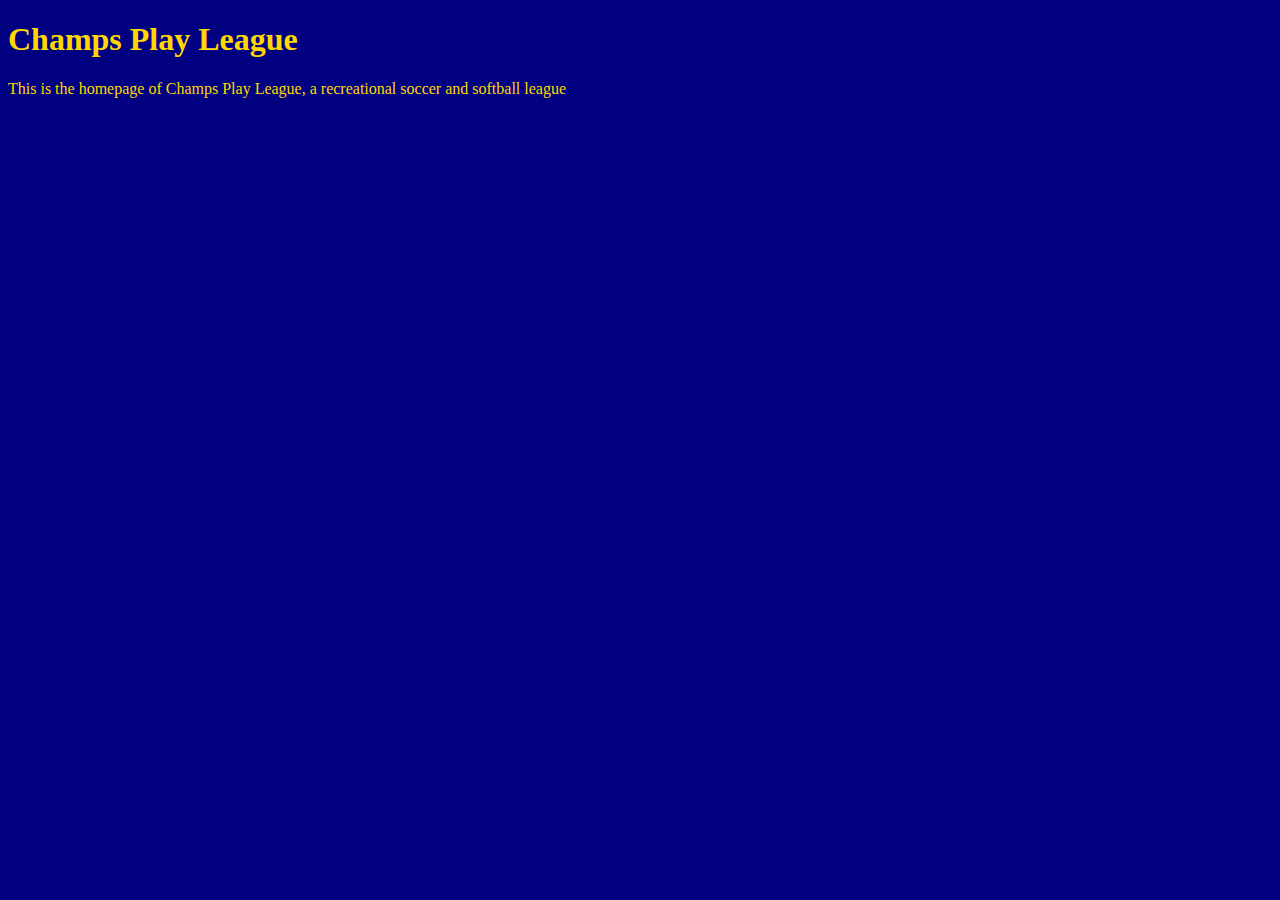
<file: Unit 1 project/index.html>
<!DOCTYPE html>
<html>
<head><link rel="stylesheet" type="text/css" href="styles.css">
	<title>WoodWorks Design</title>
		<body>
			<h1>Champs Play League</h1>
			<p>This is the homepage of Champs Play League, a recreational soccer and softball league</p>
		</body>
</html>
</file>
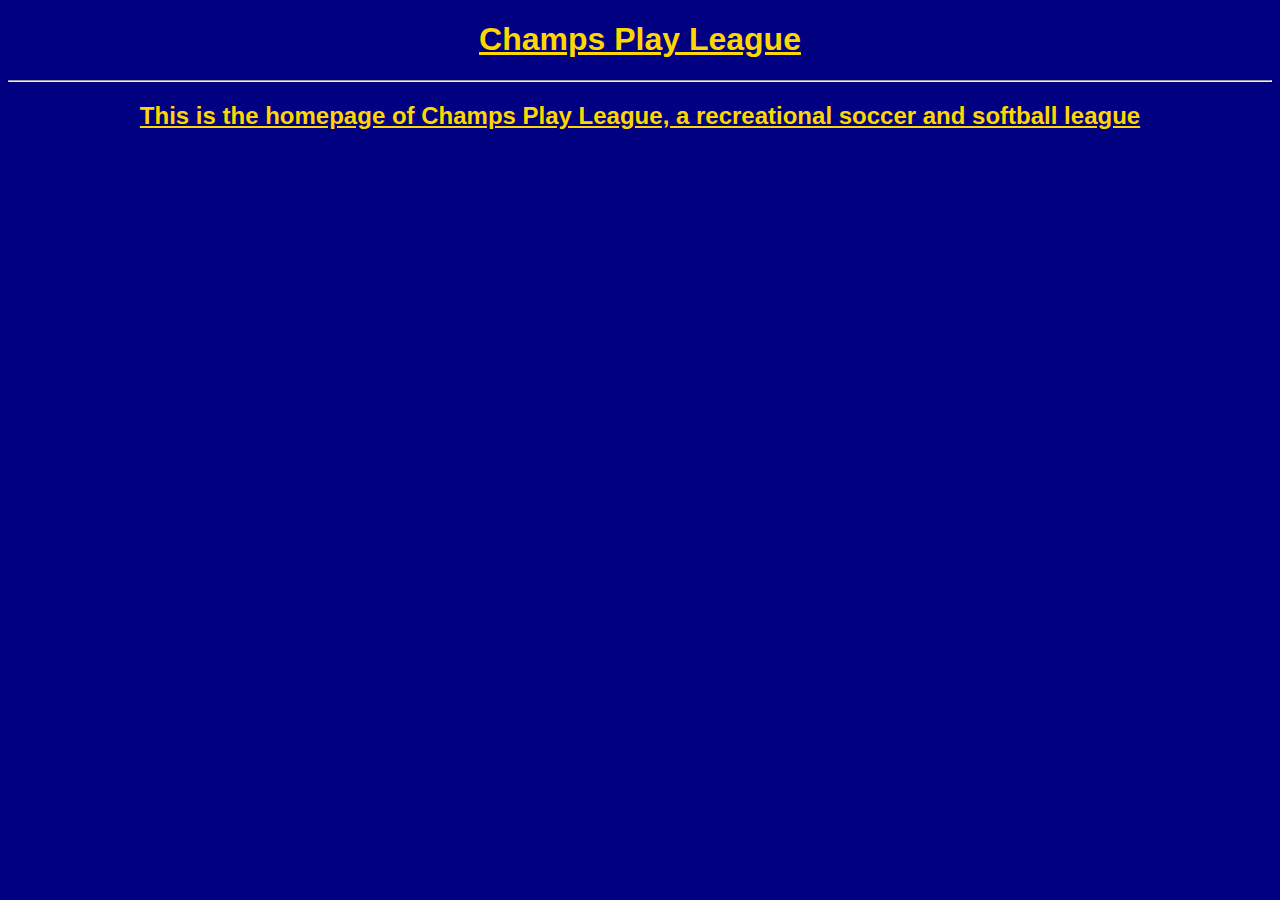
<file: unit_1/index.html>
<!DOCTYPE html>
<html>
<head><link rel="stylesheet" type="text/css" href="styles.css">
	<title>WoodWorks Design</title>
		<body>
			<h1>Champs Play League</h1>
			<hr>
			<h2>This is the homepage of Champs Play League, a recreational soccer and softball league</h2>
			<p>
		</body>
</html>
</file>
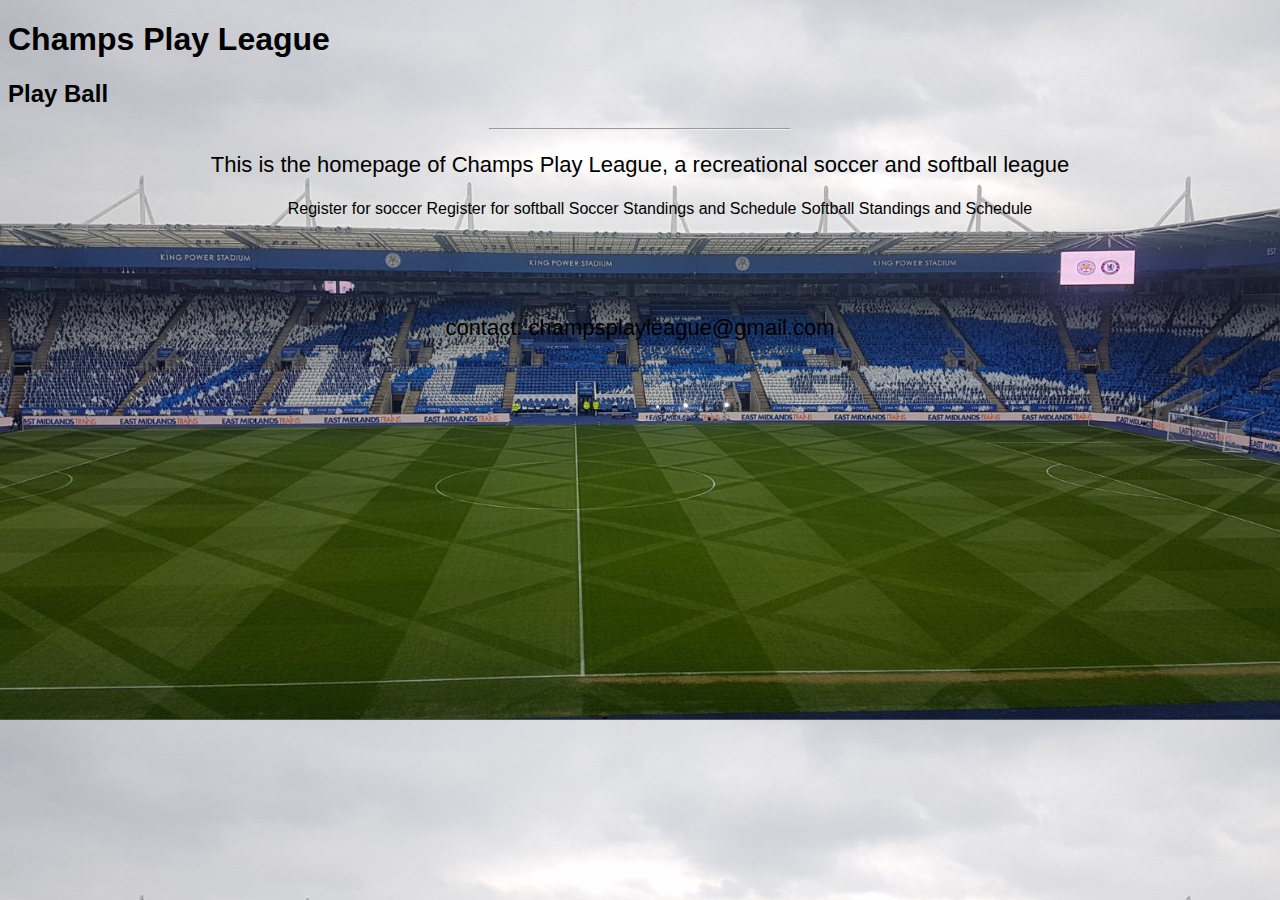
<file: unit_3/index.html>
<!DOCTYPE html>
<html>
  <head>
    <link rel="stylesheet" type="text/css" href="Style3.css">
  </head>
  <body>
    <h1>Champs Play League</h1>
    <h2>Play Ball</h2>
    <hr>
    <p>This is the homepage of Champs Play League, a recreational soccer and softball league</p>
    <div id="options">
    <ul>
      <li>Register for soccer</li>
      <li>Register for softball</li>
      <li>Soccer Standings and Schedule</li>
      <li>Softball Standings and Schedule</li>
    </div>
    <br>
    <br>
    <br>
    <p>contact: champsplayleague@gmail.com</p>
  </body>
  
</html>
</file>
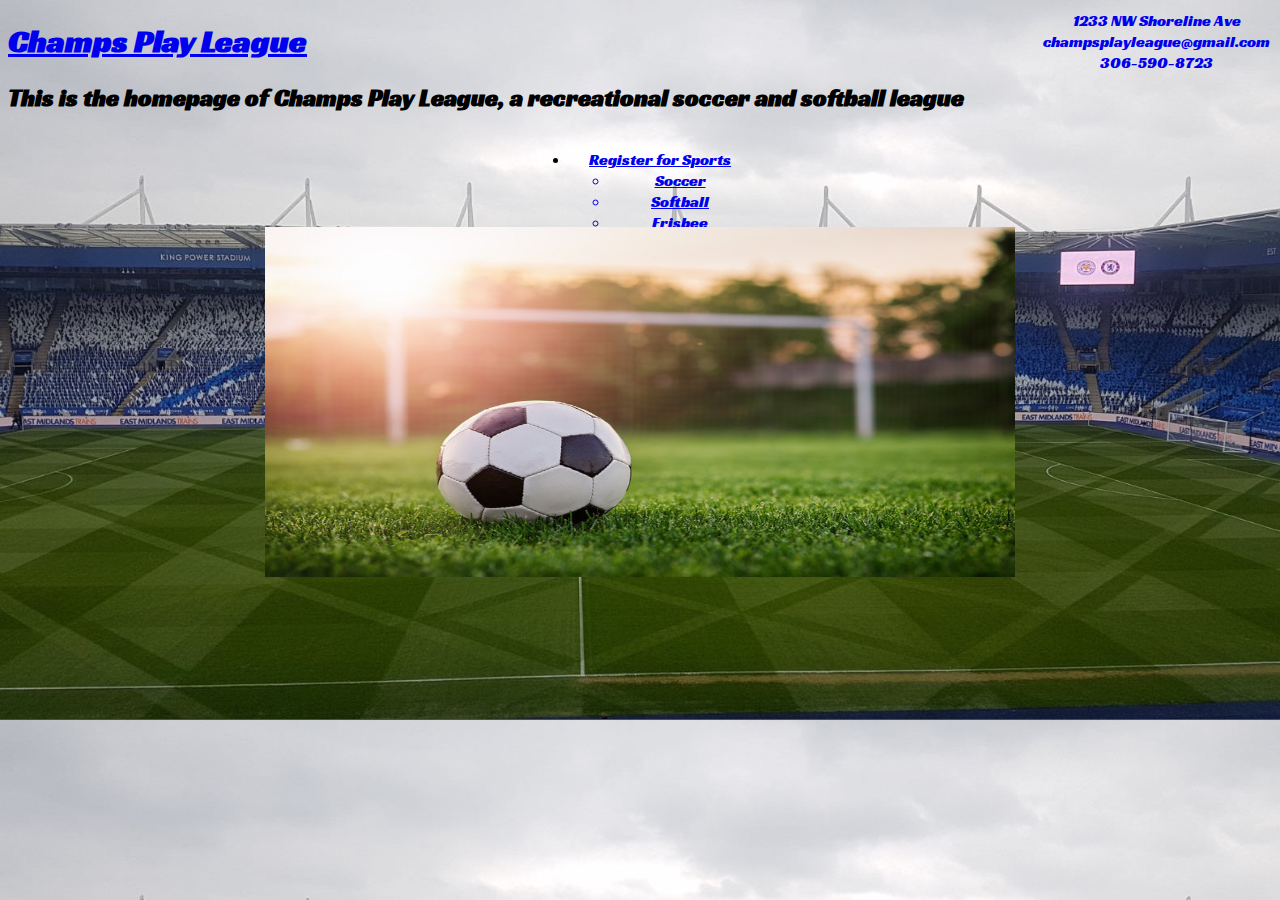
<file: unit_4/index.html>
<!DOCTYPE html>
<html>
  <head>
  <title>Champs Play League</title>
  
  <meta http-equiv="Content-Type" content="text/html; charset=UTF-8" />
  
  <link rel="stylesheet" type="text/css" href="Style3.css" />
</head>

<body class="homepage">
  <div id="header">
        <div class="container">
            <h1><a href="#" id="logo">Champs Play League</a></h1>
          <h2>This is the homepage of Champs Play League, a recreational soccer and softball league</h2>
</div>
</div>
  <div id="menu-outer">
    <div class="table">
      <ul>
        <li><a href="#">Register for Sports</li>
          <ul>
            <li>Soccer</li>
             <li>Softball</li>
              <li>Frisbee</li>
            </ul>
        <li><a href="#">Standings and Schedules</li>
        <li><a href="#">FAQ</li>
        <li><a href="#">About</li>
      </ul>
    </div>
  </div>
  <div id="contact">
  1233 NW Shoreline Ave <br />
  champsplayleague@gmail.com <br />
   306-590-8723<br />
  </div>
  <div id="content">
  <img src="soccer_generic.jpg" alt="soccer pic" height="350" width="750">
</div>
  </body>
  
</html>
</file>
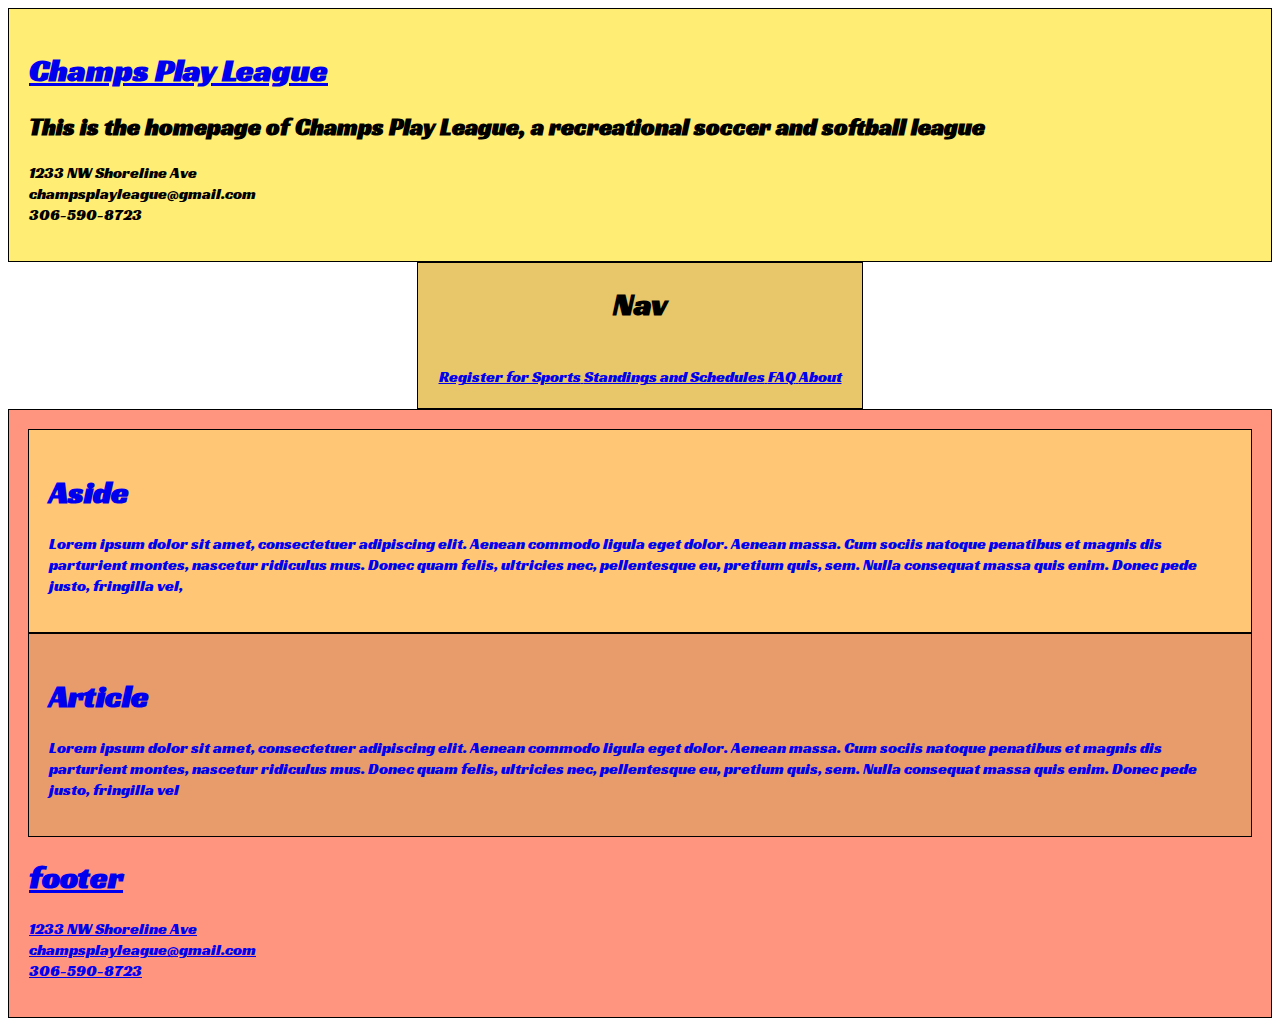
<file: unit_5/index.html>
<!DOCTYPE html>
<html>
  <head>
  <title>Champs Play League</title>
  
  <meta http-equiv="Content-Type" content="text/html; charset=UTF-8" />
  
  <link rel="stylesheet" type="text/css" href="Style3.css" />
</head>

<body>
    <div class="wrapper">
    <header>
<h1><a href="#" id="logo">Champs Play League</a></h1>
          <h2>This is the homepage of Champs Play League, a recreational soccer and softball league</h2>
          <p>1233 NW Shoreline Ave <br />
  champsplayleague@gmail.com <br />
   306-590-8723<br /></p>
    </header>
    <nav>
    	<h1>Nav</h1>
<ul>
        <li><a href="#">Register for Sports</li>
        <li><a href="#">Standings and Schedules</li>
        <li><a href="#">FAQ</li>
        <li><a href="#">About</li>
      </ul>
    </nav>
    <section id="one"> 
        <aside class="picture">
        	<h1>Aside</h1>
        	<p>Lorem ipsum dolor sit amet, consectetuer adipiscing elit. Aenean commodo ligula eget dolor. Aenean massa. Cum sociis natoque penatibus et magnis dis parturient montes, nascetur ridiculus mus. Donec quam felis, ultricies nec, pellentesque eu, pretium quis, sem. Nulla consequat massa quis enim. Donec pede justo, fringilla vel, 
        	</p>
        </aside>
        <article class="description">
        	<h1>Article</h1>
        <p>Lorem ipsum dolor sit amet, consectetuer adipiscing elit. Aenean commodo ligula eget dolor. Aenean massa. Cum sociis natoque penatibus et magnis dis parturient montes, nascetur ridiculus mus. Donec quam felis, ultricies nec, pellentesque eu, pretium quis, sem. Nulla consequat massa quis enim. Donec pede justo, fringilla vel</p> 
        </article>
    </section>
    <footer>
    	<h1>footer</h1>
<p>1233 NW Shoreline Ave <br />
  champsplayleague@gmail.com <br />
   306-590-8723<br /></p>
    </footer>
    </div>
</body>
</html>
</file>
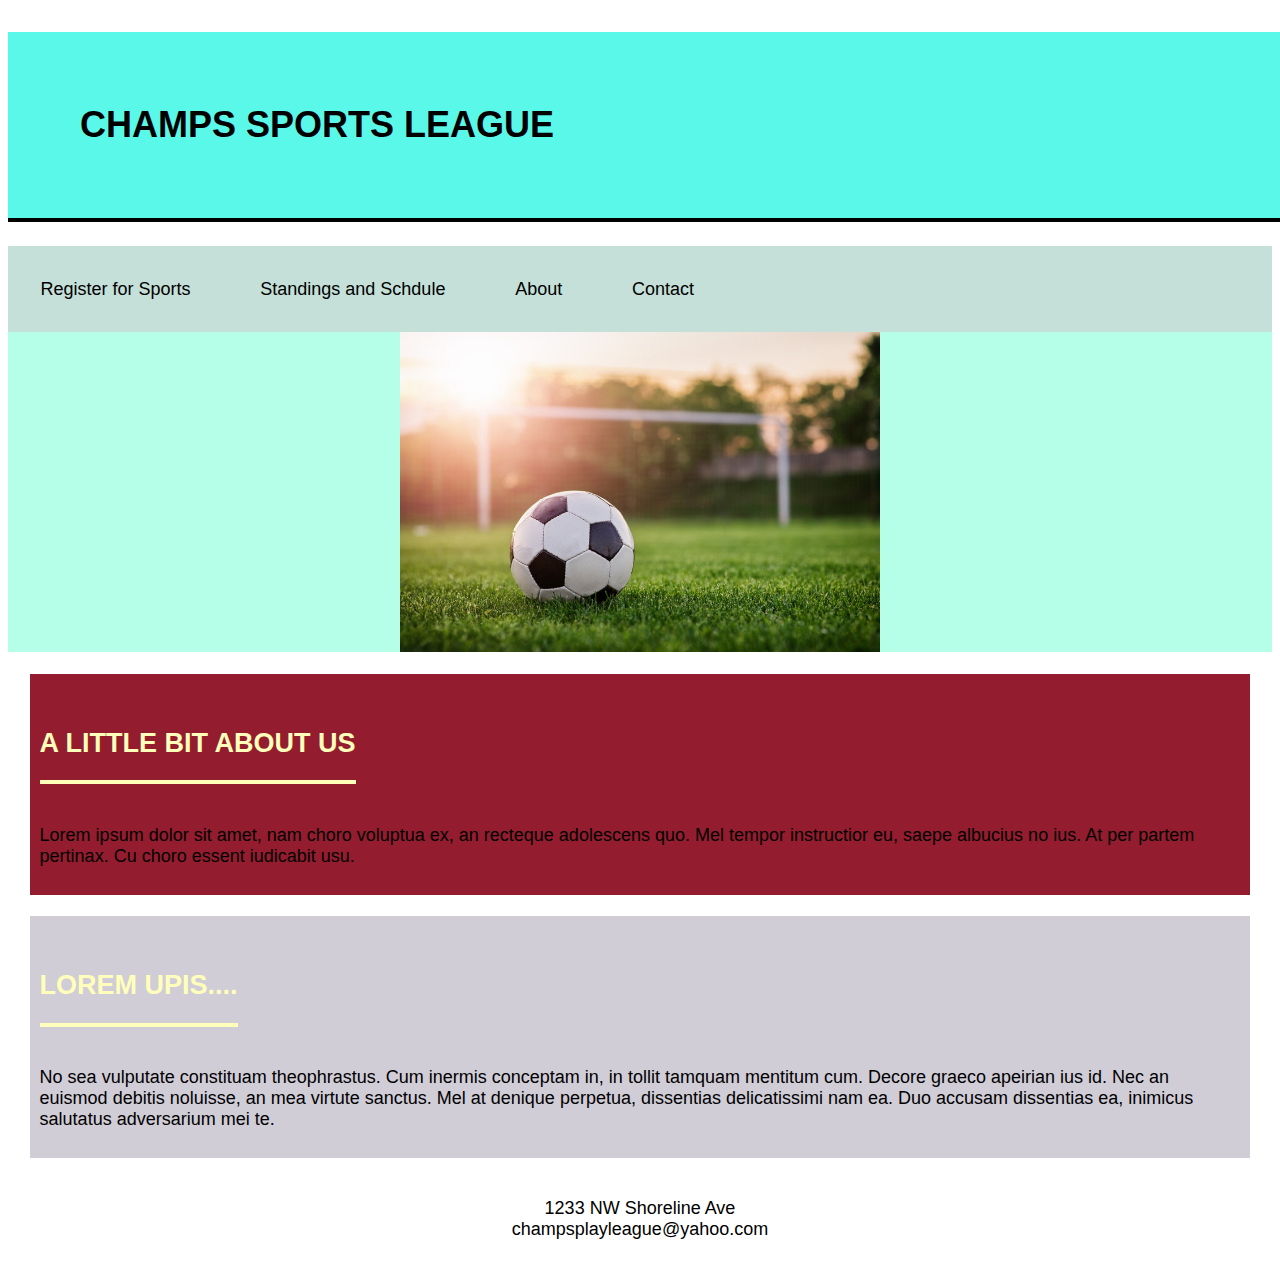
<file: unit_6/index.html>
<!DOCTYPE html>
<html>
  <head>
    <title>Champs Sports League</title>
    <link rel="stylesheet" href="Style3.css">
  </head>

  <body>
    <header>
      <h1>Champs Sports League</h1>
      
    </header>

     <nav>
        <a href="#">Register for Sports</a>
        <a href="#">Standings and Schdule</a>
        <a href="#">About</a>   
        <a href="#">Contact</a>              
      </nav>
      <div id="hero">
      <img src="soccer_generic.jpg">
      </div>

<section>
  <article>

      <h2>A little bit about us</h2>
      <p>Lorem ipsum dolor sit amet, nam choro voluptua ex, an recteque adolescens quo. Mel tempor instructior eu, saepe albucius no ius. At per partem pertinax. Cu choro essent iudicabit usu.</p>

  </article>

<aside>

     <h2>Lorem upis....</h2>
     <p>No sea vulputate constituam theophrastus. Cum inermis conceptam in, in tollit tamquam mentitum cum. Decore graeco apeirian ius id. Nec an euismod debitis noluisse, an mea virtute sanctus. Mel at denique perpetua, dissentias delicatissimi nam ea. Duo accusam dissentias ea, inimicus salutatus adversarium mei te.</p>

  </aside>
  </section>
<footer>
  1233 NW Shoreline Ave <br />
  champsplayleague@yahoo.com <br />
</footer>
   
  </body>

</html>
</file>
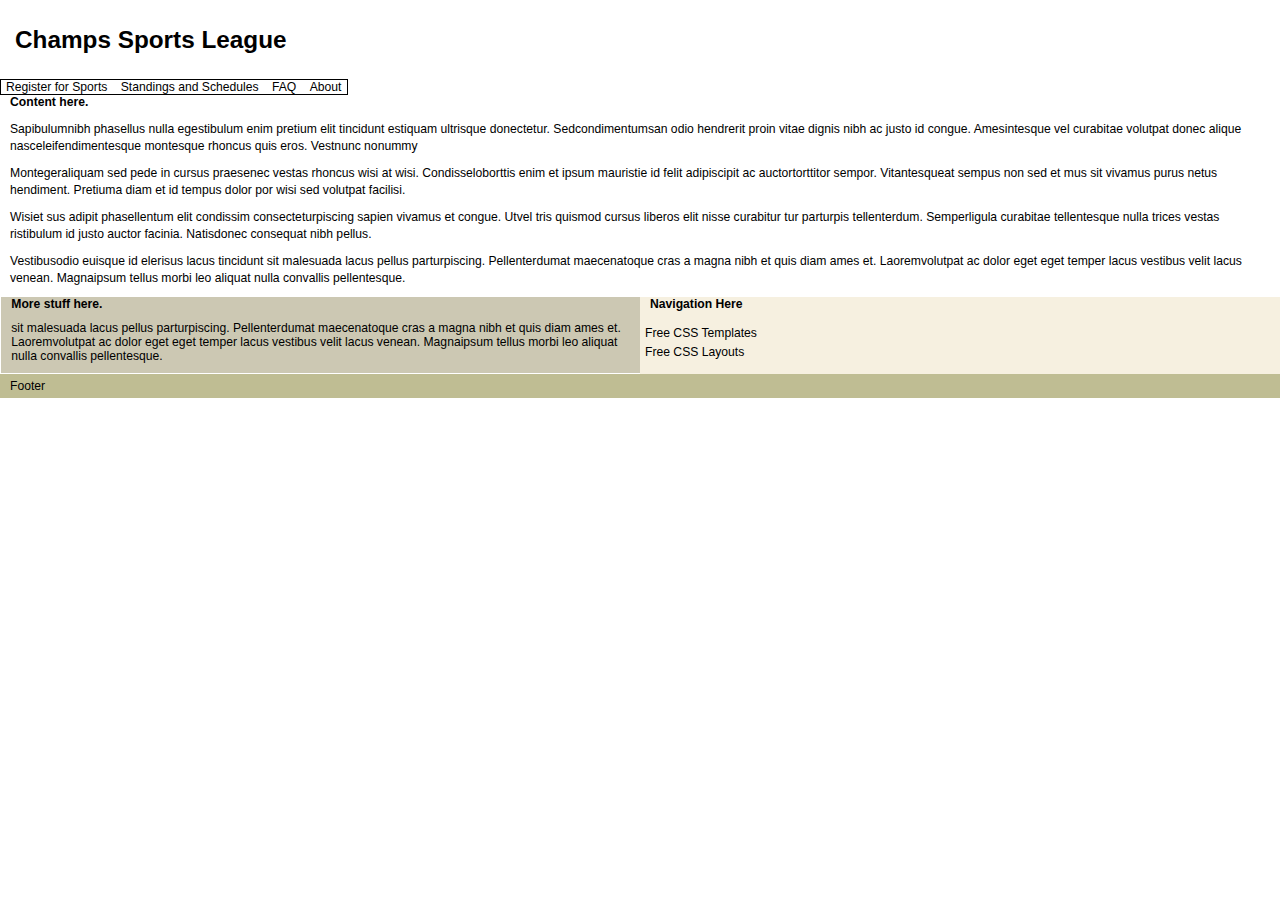
<file: unit_5/index 2.html>
<!DOCTYPE HTML>
<html>
<head>
<title>Champs Sports League</title>
<meta http-equiv="content-type" content="text/html; charset=iso-8859-1">
<link rel="stylesheet" type="text/css" href="styles2.css" />
</head>
<body>
<div id="container">
<div id="header"><h1><a href="file:///Users/brennansmallwood/Documents/GitHub/WoodWorks-Design.github.io/unit_5/index%202.html">Champs Sports League</a></h1></div>
  <nav>
          <a href="#">Register for Sports</a>
          <a href="#">Standings and Schedules</a>
          <a href="#">FAQ</a>
          <a href="#">About</a>
    
  </nav>
  <div id="wrapper">
    <div id="content">
      <p><strong>Content here.</strong></p>
      <p>Sapibulumnibh phasellus nulla egestibulum enim pretium elit tincidunt estiquam ultrisque donectetur. Sedcondimentumsan odio hendrerit proin vitae dignis nibh ac justo id congue. Amesintesque vel curabitae volutpat donec alique nasceleifendimentesque montesque rhoncus quis eros. Vestnunc nonummy</p>
      <p>Montegeraliquam sed pede in cursus praesenec vestas rhoncus wisi at wisi. Condisseloborttis enim et ipsum mauristie id felit adipiscipit ac auctortorttitor sempor. Vitantesqueat sempus non sed et mus sit vivamus purus netus hendiment. Pretiuma diam et id tempus dolor por wisi sed volutpat facilisi.</p>
      <p>Wisiet sus adipit phasellentum elit condissim consecteturpiscing sapien vivamus et congue. Utvel tris quismod cursus liberos elit nisse curabitur tur parturpis tellenterdum. Semperligula curabitae tellentesque nulla trices vestas ristibulum id justo auctor facinia. Natisdonec consequat nibh pellus.</p>
      <p>Vestibusodio euisque id elerisus lacus tincidunt sit malesuada lacus pellus parturpiscing. Pellenterdumat maecenatoque cras a magna nibh et quis diam ames et. Laoremvolutpat ac dolor eget eget temper lacus vestibus velit lacus venean. Magnaipsum tellus morbi leo aliquat nulla convallis pellentesque.</p>
    </div>
  </div>
  <div id="navigation">
    <p><strong>Navigation Here</strong></p>
    <ul>
      <li><a href="http://www.free-css.com/">Free CSS Templates</a></li>
      <li><a href="http://www.free-css.com/free-css-layouts.php">Free CSS Layouts</a></li>
    </ul>
  </div>
  <div id="extra">
    <p><strong>More stuff here.</strong></p>
    <p>sit malesuada lacus pellus parturpiscing. Pellenterdumat maecenatoque cras a magna nibh et quis diam ames et. Laoremvolutpat ac dolor eget eget temper lacus vestibus velit lacus venean. Magnaipsum tellus morbi leo aliquat nulla convallis pellentesque.</p>
  </div>
  <div id="footer">
    <p>Footer</p>
  </div>
</div>
</body>
</html>
</file>
<file: Unit 1 project/styles.css>
body {background-color: navy
}
h1, p {color: gold
}
</file>
<file: unit_1/styles.css>
body {background-color: navy;
      text-align: center;
    color: gold;
    font-family: Arial, sans-serif;
  font-weight: bold;
  text-decoration: underline;
}
</file>
<file: unit_3/Style3.css>
body {text-align: center;
  background: url("soccer_background.jpg");
  background-size: cover;
  color: Black;

  font-family: Helvetica;
}
h1, h2 {text-align: left;}
hr {
  width: 300px;
}
p {
  font-size: 22px;}
  #options ul{
  	list-style: none;
  }
  #options li{
  	display: inline-table;
  }
  img {position: relative;}
  li { margin-bottom: 5px;
  	border:1px;}
</file>
<file: unit_4/Style3.css>
@import url('https://fonts.googleapis.com/css?family=Racing+Sans+One');
body {text-align: center;
  background-image: url("soccer_background.jpg");
  background-size: cover;
  color: Black;

  font-family: 'Racing Sans One', cursive;
}
h1, h2 {
	text-align: left;
}
#menu-outer {
	height: 84px;
	background-color: #42cbf4
	margin-bottom: 10px;
}

.table {
	display: table;
	margin: 0 auto;
}

ul#horizontal-list {
	min-width: 696px;
	list-style: none;
	padding-top: 20px;
	}
	ul#horizontal-list li {
		display: inline;
		padding: 50px;
	}
#contact{
	position: absolute;
	top: 10px;
	right: 10px;
}
#content {
	padding-top: 10px;
}
</file>
<file: unit_5/Style3.css>
@import url('https://fonts.googleapis.com/css?family=Racing+Sans+One');
body {text-align: center;
  background-size: cover;
  color: Black;

  font-family: 'Racing Sans One', cursive;
}
header {
	text-align: left;
	background-color: #FFED74;
	border: 1px Black solid;
	padding: 20px;

}
nav{
	background-color: #E8C66A;
	display: inline-grid;
	border: 1px black solid;
}
			ul {
			list-style-type: none;
			margin: .8em;
			padding: .5em;
		}
			li {
			display: inline-block;
		}
aside {
	text-align: left;
	background-color: #FFC675;
	border: 1px Black solid;
	padding: 20px;
	margin: 20px;
	margin-bottom: 0;
	float: right;
}
article {
	text-align: left;
	background-color: #E89C6C;
	border: 1px Black solid;
	padding: 20px;
	margin: 20px;
	margin-top: 0;
	float: left;
}
footer {
	text-align: left;
	background-color: #FF957E;
	border: 1px Black solid;
	padding: 20px;
}
</file>
<file: unit_6/Style3.css>
body {
	font-size: 18px;
	font-family: 'Open Sans', sans-serif;
}

h1,h2 {
	text-transform: uppercase;
	border-bottom: 4px solid black;
	display: inline-block;
	font-weight: 800;
} 

h1 {
	font-size: 2em;
	background-color: #59F8E8;
	width: 100%;
	padding: 2em;
}

h2 {
	font-size: 1.5em;
	padding: .8em 0;
  color: #fffebb;
  border-bottom-color: #fffebb;
}

img {
	display: block;
	margin: 0 auto;
  width: 480px;
} 


nav {
	font-size: 1em;
 	float: left;
 	width: 100%;
 	background-color: #C5E0D8;
} 

nav a {	
	text-decoration: none;
	color: black;
	margin: 1.8em;
	display: inline-block;
}

#hero {
	display: block;
  width: 100%;
  margin: 0;
  background: #B5FFE9;
  clear: both;
}
article {
	max-width: 50%
	float: left;
	background-color: #941C2F;
	margin: 1.2em;
	padding: 10px;
}

aside{
	max-width: 50%
	float: right;
	background-color: #D0CDD7;
	margin: 1.2em;
	padding: 10px;
}

footer {
	text-align: center;
	padding: 1em 0;
  clear: both;
}
</file>
<file: unit_5/styles2.css>
html,body{margin:0;padding:0}
body{font: 76% arial,sans-serif}
p{margin:0 10px 10px}
a{padding:5px; text-decoration:none; color:#000000;}

div#header h1{height:80px;line-height:80px;margin:0;padding-left:10px;}

nav {
	max-width: 3em;
	display: inline;
	text-align: center;
	border: 1px solid black;
}

div#content p{line-height:1.4}

div#navigation{background:#F6F0E0;}

div#navigation ul{margin:15px 0; padding:0; list-style-type:none;}

div#navigation li{margin-bottom:5px;}

div#extra{background:#CCC8B3;}

div#footer{background:#BFBD93;}

div#footer p{margin:0;padding:5px 10px}

div#navigation{float:right;width:50%}

div#extra{float:right;width:49.9%}

div#footer{clear:right;width:100%}
</file>
